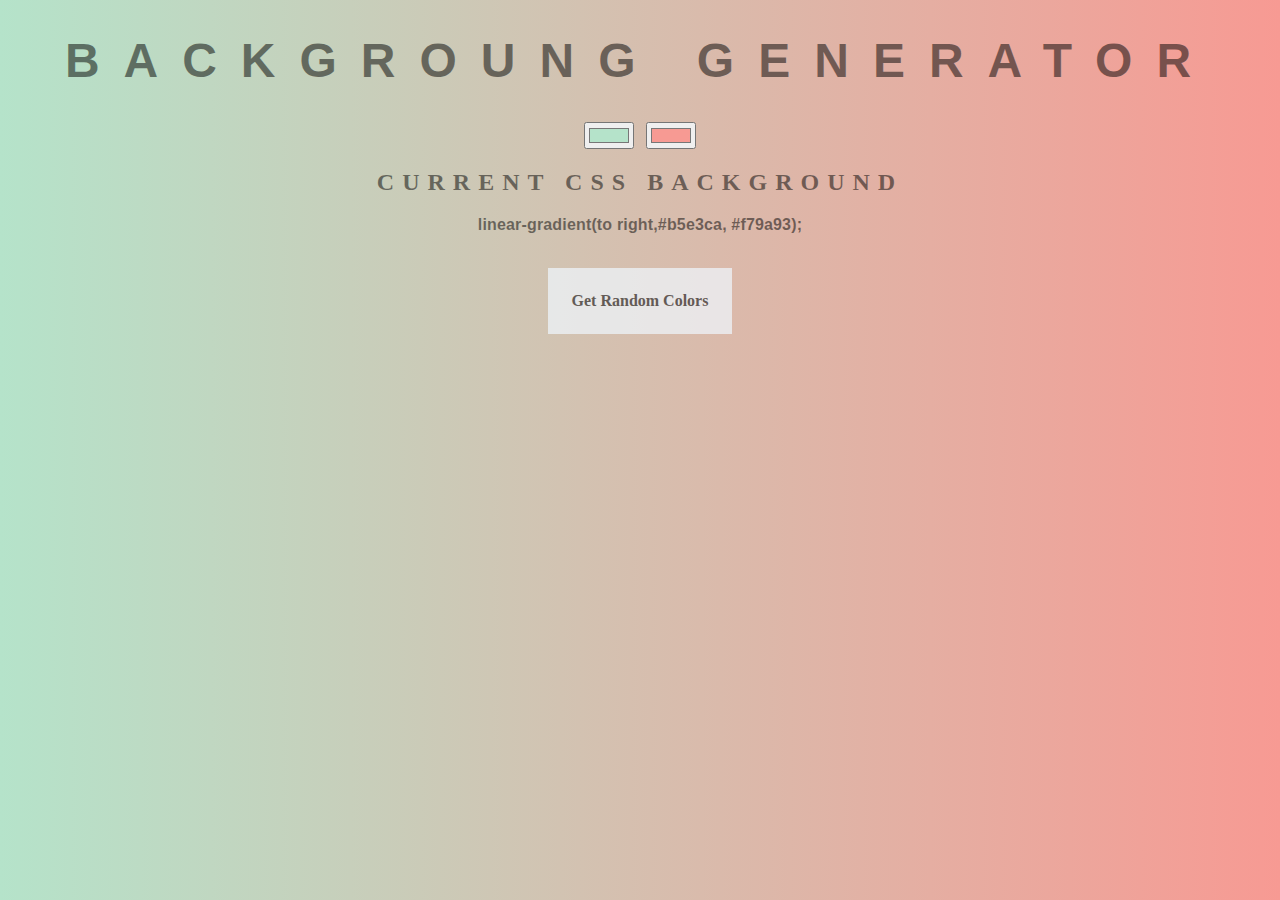
<file: index.html>
<!DOCTYPE html>
<html lang="en">
    <head>
        <meta charset="UTF-8" />
        <meta http-equiv="X-UA-Compatible" content="IE=edge" />
        <meta name="viewport" content="width=device-width, initial-scale=1.0" />
        <title>Gradient Background</title>

        <link rel="stylesheet" href="./style.css" />
    </head>

    <body id="gradient">
        <h1>Backgroung Generator</h1>
        <input class="color1" type="color" name="color1" value="#b5e3ca" />
        <input class="color2" type="color" name="color2" value="#f79a93" />
        <h2>Current CSS Background</h2>
        <h3>linear-gradient(to right,#b5e3ca, #f79a93);</h3>
        <br />
        <button id="randomBtn">Get Random Colors</button>

        <script type="text/javascript" src="./gradient-script.js"></script>
    </body>
</html>
</file>
<file: style.css>
body {
    font: "Raleway", sans-serif;
    color: rgba(0, 0, 0, 0.5);
    text-align: center;
    text-transform: uppercase;
    letter-spacing: 0.5em;
    top: 15%;
    background: linear-gradient(to right, #b5e3ca, #f79a93);
}

h1 {
    font: 600 3em "Raleway", sans-serif;
    letter-spacing: 0.5em;
    width: 100%;
    line-height: 1.2em;
}

h3 {
    font: 900 1em "Raleway", sans-serif;
    text-transform: none;
    letter-spacing: 0.01em;
}

button {
    background-color: aliceblue;
    border: none;
    padding: 1.5em 1.5em;
    opacity: 70%;
    color: rgb(51, 49, 49);
    font-size: 1em;
    font-family: "Times New Roman", Times;
    font-weight: bold;
    transition: 0.5s;
}

button:hover {
    opacity: 50%;
    transform: translate(2%, 2%);
}
</file>
